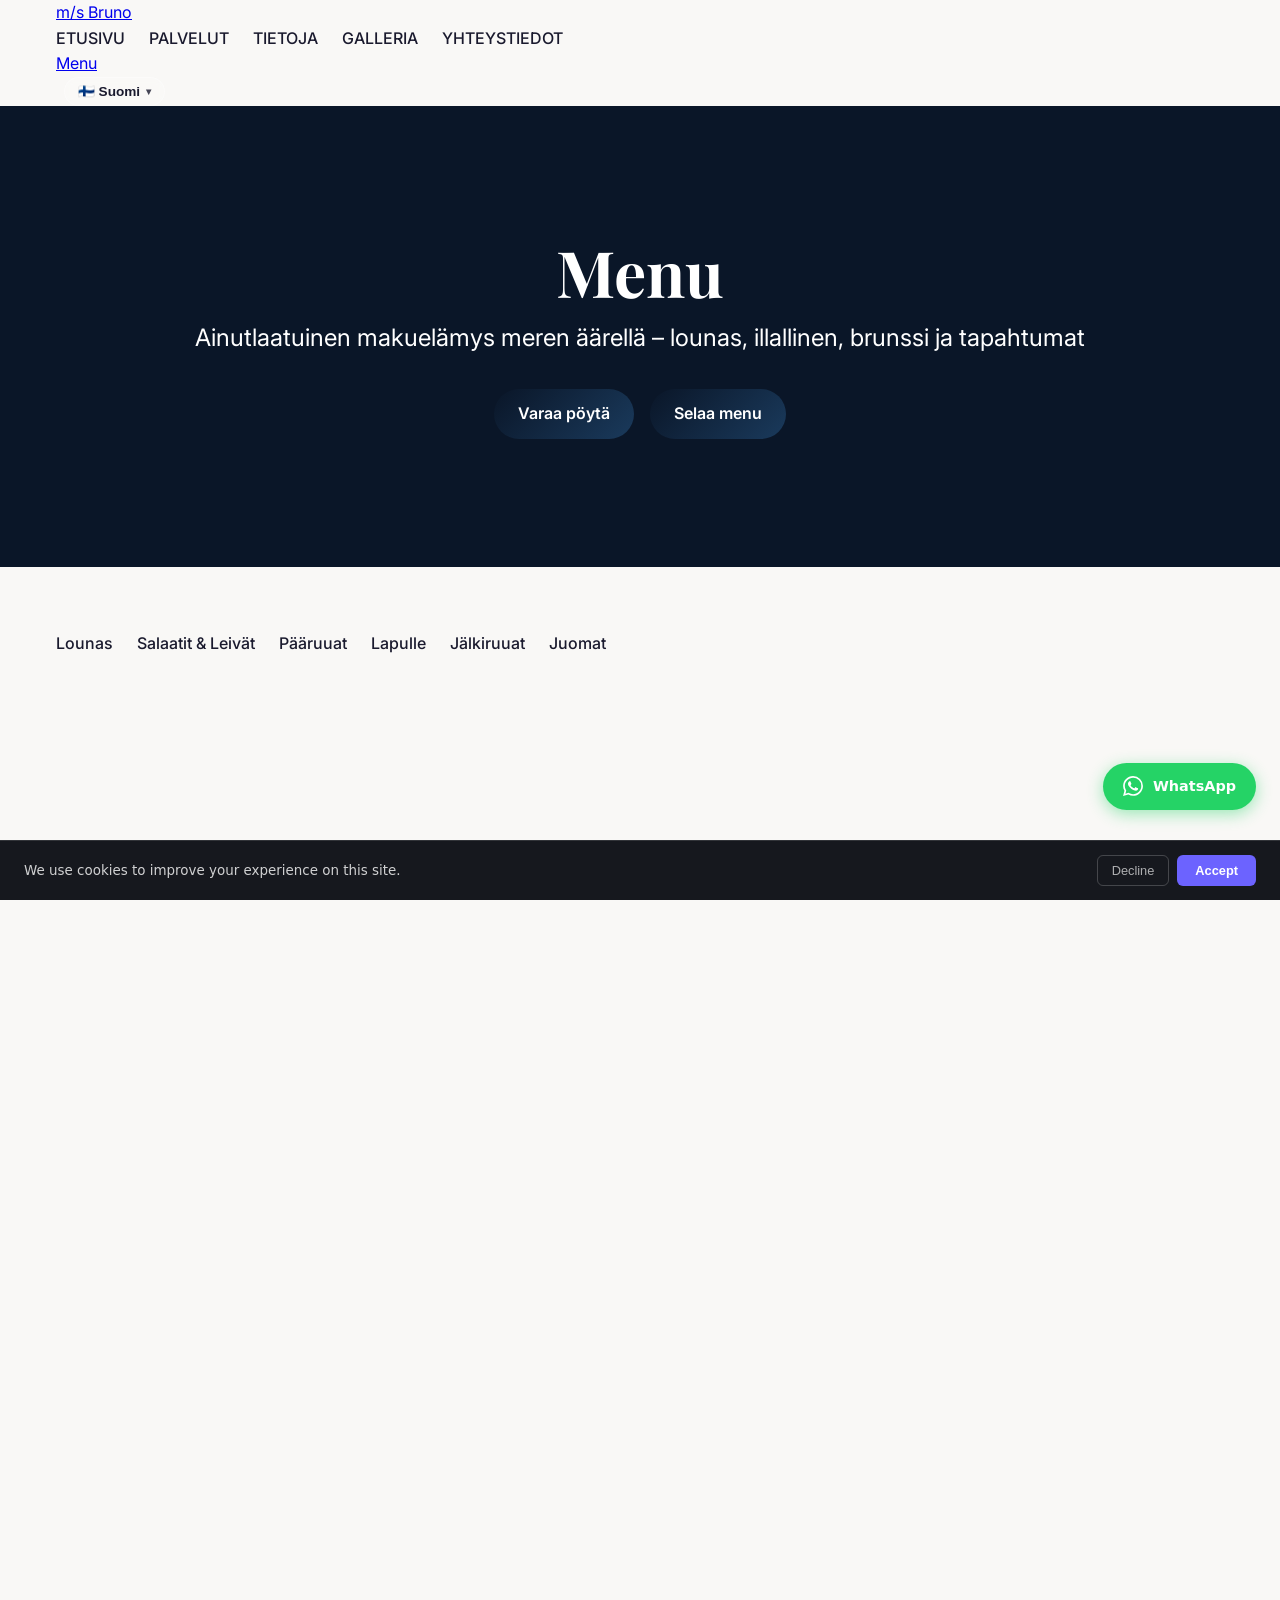
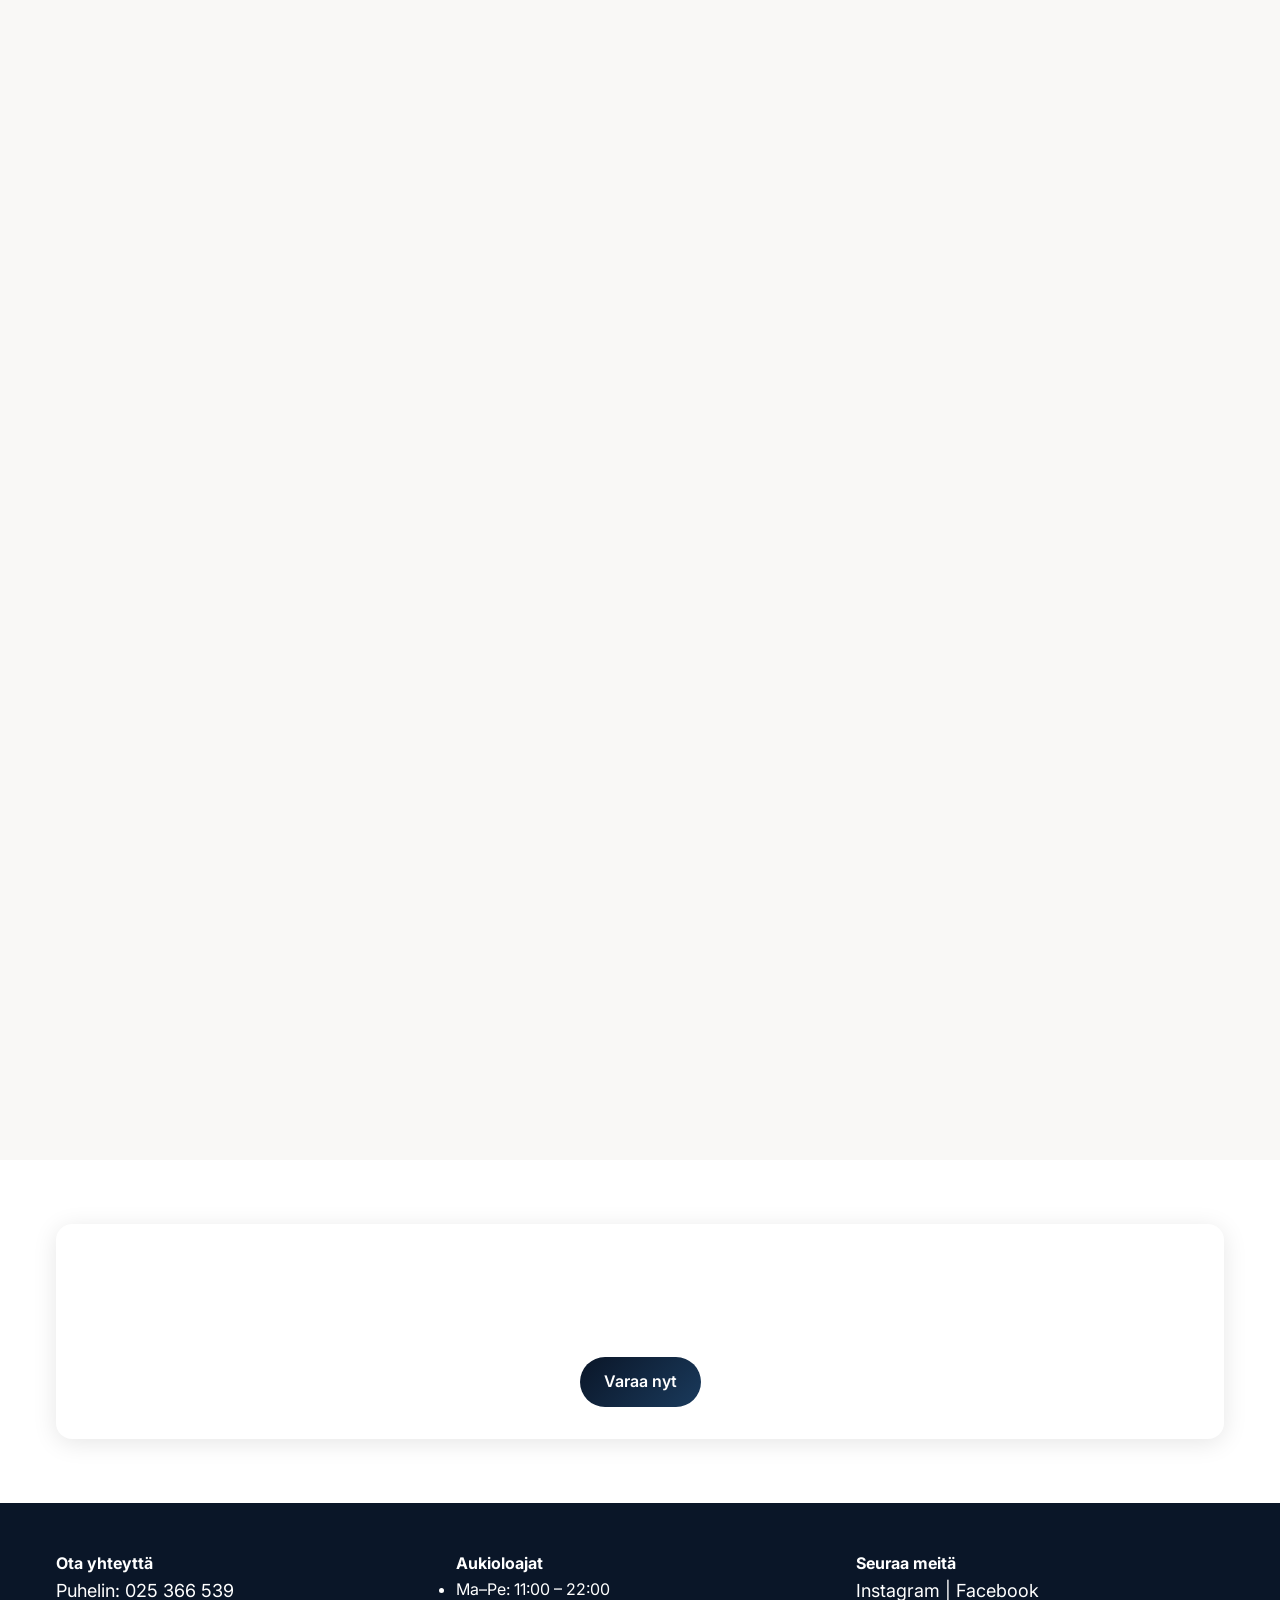
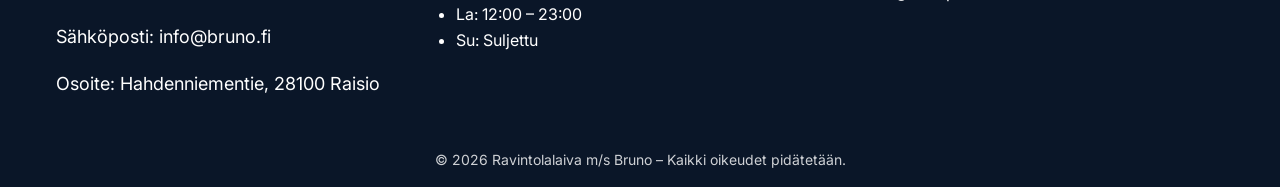
<file: menu.html>
<!DOCTYPE html>
<html lang="fi">
<head>
  <meta charset="UTF-8">
  <meta name="viewport" content="width=device-width, initial-scale=1.0">
  <title>Menu – Ravintolalaiva m/s Bruno</title>
  <link rel="stylesheet" href="style.css">
  <script defer src="script.js"></script>
<!-- SEO -->
<meta name="description" content="Ravintolalaiva m/s Bruno on ainutlaatuinen laivaravintola Raisiossa Hahdenniemen venesatamassa. Brunon kannella voit seurata risteilijöiden rakentamista Meyerin">
<meta name="keywords" content="Lounas, Illallinen, Brunssi, Yksityistilaisuudet, Telakkavierailut">
<link rel="canonical" href="https://ravintolalaiva-ms-bruno.pages.dev/menu.html">
<meta property="og:type" content="website">
<meta property="og:title" content="Ravintolalaiva m/s Bruno — Merellinen ravintola joen rannalla">
<meta property="og:description" content="Ravintolalaiva m/s Bruno on ainutlaatuinen laivaravintola Raisiossa Hahdenniemen venesatamassa. Brunon kannella voit seurata risteilijöiden rakentamista Meyerin">
<meta property="og:image" content="https://static.wixstatic.com/media/bdd1a3_889c4f84cdec4341a031c308a99626ff~mv2.jpg">
<meta property="og:url" content="https://ravintolalaiva-ms-bruno.pages.dev/menu.html">
<meta name="twitter:card" content="summary_large_image">
<meta name="twitter:title" content="Ravintolalaiva m/s Bruno — Merellinen ravintola joen rannalla">
<meta name="twitter:description" content="Ravintolalaiva m/s Bruno on ainutlaatuinen laivaravintola Raisiossa Hahdenniemen venesatamassa. Brunon kannella voit seurata risteilijöiden rakentamista Meyerin">
<script type="application/ld+json">
{
  "@context": "https://schema.org",
  "@type": "LocalBusiness",
  "name": "Ravintolalaiva m/s Bruno",
  "description": "Ravintolalaiva m/s Bruno on ainutlaatuinen laivaravintola Raisiossa Hahdenniemen venesatamassa. Brunon kannella voit seurata risteilijöiden rakentamista Meyerin",
  "telephone": "025366539",
  "address": {
    "@type": "PostalAddress",
    "streetAddress": "Hahdenniementie, Raisio",
    "addressLocality": "Raisio"
  },
  "url": "https://ravintolalaiva-ms-bruno.pages.dev/menu.html"
}
</script>
<style id="sg-mobile-nav">
#sg-hamburger{display:none;background:none;border:none;cursor:pointer;padding:8px;color:inherit;flex-direction:column;gap:5px;z-index:9999;margin-left:auto;}
#sg-hamburger span{display:block;width:24px;height:2px;background:currentColor;transition:transform .3s,opacity .3s;border-radius:2px;}
#sg-mobile-menu{display:none;position:fixed;inset:0;background:rgba(10,10,20,.97);backdrop-filter:blur(16px);-webkit-backdrop-filter:blur(16px);z-index:9998;padding:72px 32px 40px;flex-direction:column;gap:4px;overflow-y:auto;}
#sg-mobile-menu a{color:#fff!important;text-decoration:none;font-size:1.15rem;font-weight:600;padding:14px 0;border-bottom:1px solid rgba(255,255,255,.1);display:block;transition:opacity .15s;}
#sg-mobile-menu a:hover{opacity:.65;}
#sg-close-btn{position:absolute;top:18px;right:20px;background:none;border:none;color:#fff;font-size:2rem;cursor:pointer;line-height:1;padding:4px;}
@media(max-width:768px){
  #sg-hamburger{display:flex!important;}
  nav ul,nav ol,[class*="nav-link"],[class*="nav-menu"],[class*="navbar-link"],[class*="menu-item"]{display:none!important;}
  nav [class*="logo"],nav [class*="brand"],[class*="nav-logo"]{display:flex!important;}
}
@media(min-width:769px){#sg-hamburger{display:none!important;}#sg-mobile-menu{display:none!important;}}
</style>
</head>
<body>

  <!-- Primary Navigation -->
  <nav class="container">
            <a href="#" class="logo">m/s Bruno</a>
            <ul class="nav-links">
                <li><a href="index.html#hero">ETUSIVU</a></li>
                <li><a href="index.html#palvelut">PALVELUT</a></li>
                <li><a href="index.html#tietoa">TIETOJA</a></li>
                <li><a href="index.html#galleria">GALLERIA</a></li>
                <li><a href="index.html#yhteystiedot">YHTEYSTIEDOT</a></li>
            </ul>
          <a href="menu.html">Menu</a>
<div id="lang-sw" style="position:relative;display:flex;align-items:center;margin-left:.5rem;"><button onclick="var d=document.getElementById('lang-dd');d.style.display=d.style.display==='block'?'none':'block'" style="background:rgba(255,255,255,.15);border:1px solid rgba(255,255,255,.35);border-radius:999px;padding:.35rem .8rem;cursor:pointer;font-size:.85rem;font-weight:600;color:inherit;display:flex;align-items:center;gap:.35rem;backdrop-filter:blur(4px);">🇫🇮 Suomi <span style="font-size:.65rem;opacity:.8;">▾</span></button><div id="lang-dd" style="display:none;position:absolute;top:calc(100% + .5rem);right:0;background:#fff;border:1px solid #e5e7eb;border-radius:12px;box-shadow:0 4px 16px rgba(0,0,0,.15);overflow:hidden;min-width:130px;z-index:10000;"><a href="./index-en.html" style="display:flex;align-items:center;gap:.5rem;padding:.6rem 1rem;text-decoration:none;color:#1a1a2e;font-size:.875rem;font-weight:500;" onmouseover="this.style.background='#f3f4f6'" onmouseout="this.style.background=''">🇬🇧 English</a></div></div><script>document.addEventListener("click",function(e){var d=document.getElementById("lang-dd");if(d&&!e.target.closest("#lang-sw"))d.style.display="none";});</script>
</nav>

  <!-- Hero Section -->
  <section class="hero-section">
    <div class="hero-bg" style="background-image:url('https://static.wixstatic.com/media/bdd1a3_889c4f84cdec4341a031c308a99626ff~mv2.jpg/v1/fill/w_1600,h_900,al_c,q_85,usm_0.33_1.00_0.00/bdd1a3_889c4f84cdec4341a031c308a99626ff~mv2.jpg');"></div>
    <div class="hero-overlay"></div>
    <div class="hero-content">
      <h1 class="hero-title">Menu</h1>
      <p class="hero-tagline">Ainutlaatuinen makuelämys meren äärellä – lounas, illallinen, brunssi ja tapahtumat</p>
      <div class="hero-cta">
        <a href="contact.html" class="btn btn-pill">Varaa pöytä</a>
        <a href="#lounas" class="btn btn-pill">Selaa menu</a>
      </div>
    </div>
  </section>

  <!-- Category Navigation -->
  <section class="section light">
    <div class="container">
      <ul class="nav-links">
        <li><a href="#lounas">Lounas</a></li>
        <li><a href="#salaatit">Salaatit &amp; Leiv&auml;t</a></li>
        <li><a href="#paaruuat">P&auml;&auml;ruuat</a></li>
        <li><a href="#lapulle">Lapulle</a></li>
        <li><a href="#jalkiruuat">J&auml;lkiruuat</a></li>
        <li><a href="#juomat">Juomat</a></li>
      </ul>
    </div>
  </section>

<style>
.menu-section { max-width: 800px; margin: 0 auto; }
.menu-item { display: flex; justify-content: space-between; align-items: baseline; border-bottom: 1px dotted rgba(201,168,76,.3); padding: 14px 0; gap: 16px; }
.menu-item-info { flex: 1; }
.menu-item-name { font-size: 1.05rem; font-weight: 700; color: #c9a84c; margin: 0 0 4px; }
.menu-item-desc { font-size: .88rem; opacity: .78; margin: 0; line-height: 1.45; }
.menu-item-price { font-size: 1rem; font-weight: 700; white-space: nowrap; color: #c9a84c; }
.menu-category-label { display: inline-block; background: rgba(201,168,76,.15); border: 1px solid rgba(201,168,76,.4); border-radius: 4px; font-size: .72rem; font-weight: 700; letter-spacing: .08em; padding: 2px 8px; margin-left: 8px; vertical-align: middle; color: #c9a84c; text-transform: uppercase; }
.menu-note { background: rgba(201,168,76,.08); border-left: 3px solid #c9a84c; padding: 14px 20px; border-radius: 4px; margin: 0 0 24px; font-size: .9rem; }
.menu-cols { display: grid; grid-template-columns: 1fr 1fr; gap: 0 48px; }
@media(max-width:640px){ .menu-cols { grid-template-columns: 1fr; } }
</style>

  <!-- Lounas -->
  <section class="section reveal" id="lounas">
    <div class="container">
      <div class="menu-section">
        <h2>Lounas</h2>
        <div class="menu-note">
          Viikoittain vaihtuva lounasmenu &middot; Ma&ndash;Pe 11:00&ndash;14:00 &middot; noin 12,90 &euro;<br>
          Tarkista viikon menu somesta tai soittamalla <a href="tel:025366539">025 366 539</a>.
        </div>
        <div class="menu-item">
          <div class="menu-item-info">
            <p class="menu-item-name">Vuohenjuustosalaatti <span class="menu-category-label">VL G</span></p>
            <p class="menu-item-desc">Paahdettua vuohenjuustoa, salaattia, paahdettuja p&auml;hkin&ouml;it&auml; ja hunajasiirappia.</p>
          </div>
          <span class="menu-item-price">12,90 &euro;</span>
        </div>
        <div class="menu-item">
          <div class="menu-item-info">
            <p class="menu-item-name">Kalkkunapy&ouml;rykät <span class="menu-category-label">L G</span></p>
            <p class="menu-item-desc">Kotitekoisia kalkkunapy&ouml;rykkeit&auml;, perunamuusia ja puolukkasurvosta.</p>
          </div>
          <span class="menu-item-price">12,90 &euro;</span>
        </div>
        <div class="menu-item">
          <div class="menu-item-info">
            <p class="menu-item-name">Pannukakku mustikkasurvoksella <span class="menu-category-label">L G</span></p>
            <p class="menu-item-desc">Uunissa paistettu pannukakku, mustikkasurvos ja kermavaahto.</p>
          </div>
          <span class="menu-item-price">12,90 &euro;</span>
        </div>
      </div>
    </div>
  </section>

  <!-- Salaatit ja Leiv&auml;t -->
  <section class="section reveal light" id="salaatit">
    <div class="container">
      <div class="menu-section">
        <h2>Salaatit &amp; Leiv&auml;t</h2>
        <div class="menu-item">
          <div class="menu-item-info">
            <p class="menu-item-name">Brunon Caesarsalaatti <span class="menu-category-label">L</span></p>
            <p class="menu-item-desc">Paahdettua salaattisyd&auml;nt&auml;, parmesaania, caesar-kastike, krutoneita. Anjovisella 11 &euro; / kalkkunalla 13 &euro;.</p>
          </div>
          <span class="menu-item-price">11&ndash;13 &euro;</span>
        </div>
        <div class="menu-item">
          <div class="menu-item-info">
            <p class="menu-item-name">Vuohenjuustosalaatti <span class="menu-category-label">VL G</span></p>
            <p class="menu-item-desc">Paistettua vuohenjuustoa, rucola, tomaatti, p&auml;hkin&auml;t ja balsamico-vinaigrette.</p>
          </div>
          <span class="menu-item-price">17 &euro;</span>
        </div>
        <div class="menu-item">
          <div class="menu-item-info">
            <p class="menu-item-name">Mets&auml;sienisalaatti <span class="menu-category-label">VL G</span></p>
            <p class="menu-item-desc">Savustettuja mets&auml;sieni&auml;, parmesaania, tuoretta pinaattia ja valkosipuli&ouml;ljy&auml;.</p>
          </div>
          <span class="menu-item-price">17 &euro;</span>
        </div>
        <div class="menu-item">
          <div class="menu-item-info">
            <p class="menu-item-name">Oskarinleip&auml;</p>
            <p class="menu-item-desc">Paahdettua leip&auml;&auml;, lihasuikaletta, salaattia ja erikoiskastiketta.</p>
          </div>
          <span class="menu-item-price">10 &euro;</span>
        </div>
        <div class="menu-item">
          <div class="menu-item-info">
            <p class="menu-item-name">Kanaleip&auml;</p>
            <p class="menu-item-desc">Paahdettua vuoka-leip&auml;&auml;, kanafilee, salaattia, tomaattia ja aiolia.</p>
          </div>
          <span class="menu-item-price">10 &euro;</span>
        </div>
      </div>
    </div>
  </section>

  <!-- P&auml;&auml;ruuat -->
  <section class="section reveal" id="paaruuat">
    <div class="container">
      <div class="menu-section">
        <h2>P&auml;&auml;ruuat</h2>
        <div class="menu-item">
          <div class="menu-item-info">
            <p class="menu-item-name">Parilloitu Lohi <span class="menu-category-label">G L</span></p>
            <p class="menu-item-desc">Tuoretta lohifileett&auml;, perunamuusia, sitruunakastike ja sesongin kasviksia.</p>
          </div>
          <span class="menu-item-price">25 &euro;</span>
        </div>
        <div class="menu-item">
          <div class="menu-item-info">
            <p class="menu-item-name">Paistettua Kuhaa <span class="menu-category-label">G L</span></p>
            <p class="menu-item-desc">Paistettua kuhaa, sitruunavoikastike, paahdetut perunat ja kasvikset.</p>
          </div>
          <span class="menu-item-price">28 &euro;</span>
        </div>
        <div class="menu-item">
          <div class="menu-item-info">
            <p class="menu-item-name">Laivarinleike <span class="menu-category-label">L</span></p>
            <p class="menu-item-desc">Ohut leivitetty porsaanleike, perunamuusia, puolukkasurvosta ja suolakurkkua.</p>
          </div>
          <span class="menu-item-price">26 &euro;</span>
        </div>
        <div class="menu-item">
          <div class="menu-item-info">
            <p class="menu-item-name">Pippuripihvi <span class="menu-category-label">G L</span></p>
            <p class="menu-item-desc">Naudanfileett&auml;, pippurikastike, valkosipulivoita, ranskalaiset perunat.</p>
          </div>
          <span class="menu-item-price">29 &euro;</span>
        </div>
        <div class="menu-item">
          <div class="menu-item-info">
            <p class="menu-item-name">Vuohenjuustoburgeri <span class="menu-category-label">L</span></p>
            <p class="menu-item-desc">Mehev&auml; pihvi, paistettua vuohenjuustoa, tomaatti, salaatti ja erikoiskastike. Ranskalaiset perunat.</p>
          </div>
          <span class="menu-item-price">36 &euro;</span>
        </div>
        <div class="menu-item">
          <div class="menu-item-info">
            <p class="menu-item-name">Kasvispihvi <span class="menu-category-label">VL G</span></p>
            <p class="menu-item-desc">Kasvispihvi, feta, tomaatti, rucola ja yrttijogurttikas&shy;tike.</p>
          </div>
          <span class="menu-item-price">17 &euro;</span>
        </div>
        <p style="font-size:.8rem;opacity:.6;margin-top:16px;">G = gluteeniton &middot; L = laktoositon &middot; VL = vegaani/kasvis</p>
      </div>
    </div>
  </section>

  <!-- Lapulle -->
  <section class="section reveal light" id="lapulle">
    <div class="container">
      <div class="menu-section">
        <h2>Lapulle</h2>
        <p style="opacity:.7;margin-bottom:24px;">Lasten menu alle 12-vuotiaille.</p>
        <div class="menu-item">
          <div class="menu-item-info">
            <p class="menu-item-name">Nauravat Nakit <span class="menu-category-label">G L</span></p>
            <p class="menu-item-desc">Nakkeja, ranskalaiset perunat ja ketsuppi.</p>
          </div>
          <span class="menu-item-price">5 &euro;</span>
        </div>
        <div class="menu-item">
          <div class="menu-item-info">
            <p class="menu-item-name">Pikkukipparin Kanakori <span class="menu-category-label">L</span></p>
            <p class="menu-item-desc">Kananuggetteja, ranskalaiset perunat, dippi-kastike.</p>
          </div>
          <span class="menu-item-price">9 &euro;</span>
        </div>
        <div class="menu-item">
          <div class="menu-item-info">
            <p class="menu-item-name">Leppoisa Leistipihvi <span class="menu-category-label">G L</span></p>
            <p class="menu-item-desc">Pieni leistipihvi, perunat ja ketsuppi.</p>
          </div>
          <span class="menu-item-price">10 &euro;</span>
        </div>
      </div>
    </div>
  </section>

  <!-- J&auml;lkiruuat -->
  <section class="section reveal" id="jalkiruuat">
    <div class="container">
      <div class="menu-section">
        <h2>J&auml;lkiruuat</h2>
        <div class="menu-item">
          <div class="menu-item-info">
            <p class="menu-item-name">J&auml;&auml;tel&ouml;annos <span class="menu-category-label">G L</span></p>
            <p class="menu-item-desc">Valikoima j&auml;&auml;tel&ouml;palloja: vanilja, mansikka, suklaa.</p>
          </div>
          <span class="menu-item-price">7 &euro;</span>
        </div>
        <div class="menu-item">
          <div class="menu-item-info">
            <p class="menu-item-name">Sorbetti <span class="menu-category-label">VL G</span></p>
            <p class="menu-item-desc">Marjainen sorbetti, tuore minttu.</p>
          </div>
          <span class="menu-item-price">5 &euro;</span>
        </div>
        <div class="menu-item">
          <div class="menu-item-info">
            <p class="menu-item-name">Suklaakarva <span class="menu-category-label">L</span></p>
            <p class="menu-item-desc">Suklaakakku, vaniljakastike ja tuoreet marjat.</p>
          </div>
          <span class="menu-item-price">12 &euro;</span>
        </div>
        <div style="border-top: 1px solid rgba(201,168,76,.2); margin-top: 24px; padding-top: 24px;">
          <p style="font-size:.85rem;font-weight:700;opacity:.6;text-transform:uppercase;letter-spacing:.1em;margin-bottom:12px;">J&auml;lkiruokakahvit</p>
          <div class="menu-cols">
            <div class="menu-item">
              <div class="menu-item-info"><p class="menu-item-name">Irish Coffee</p></div>
              <span class="menu-item-price">10,50 &euro;</span>
            </div>
            <div class="menu-item">
              <div class="menu-item-info"><p class="menu-item-name">Captain Coffee</p></div>
              <span class="menu-item-price">11,00 &euro;</span>
            </div>
            <div class="menu-item">
              <div class="menu-item-info"><p class="menu-item-name">Dom Coffee</p></div>
              <span class="menu-item-price">12,00 &euro;</span>
            </div>
            <div class="menu-item">
              <div class="menu-item-info"><p class="menu-item-name">Xante Kaakao</p></div>
              <span class="menu-item-price">12,50 &euro;</span>
            </div>
          </div>
        </div>
      </div>
    </div>
  </section>

  <!-- Juomat -->
  <section class="section reveal light" id="juomat">
    <div class="container">
      <div class="menu-section">
        <h2>Juomat</h2>
        <div class="menu-cols">
          <div>
            <p style="font-size:.85rem;font-weight:700;opacity:.6;text-transform:uppercase;letter-spacing:.1em;margin-bottom:12px;">Oluet &amp; Siiderit</p>
            <div class="menu-item">
              <div class="menu-item-info"><p class="menu-item-name">Hanaolut</p><p class="menu-item-desc">0,4 l / 0,5 l</p></div>
              <span class="menu-item-price">6,50&ndash;8 &euro;</span>
            </div>
            <div class="menu-item">
              <div class="menu-item-info"><p class="menu-item-name">Lonkero</p></div>
              <span class="menu-item-price">6 &euro;</span>
            </div>
            <div class="menu-item">
              <div class="menu-item-info"><p class="menu-item-name">Happy Joe siideri</p></div>
              <span class="menu-item-price">6 &euro;</span>
            </div>
            <div class="menu-item">
              <div class="menu-item-info"><p class="menu-item-name">Alkoholiton olut / siideri</p></div>
              <span class="menu-item-price">6 &euro;</span>
            </div>
          </div>
          <div>
            <p style="font-size:.85rem;font-weight:700;opacity:.6;text-transform:uppercase;letter-spacing:.1em;margin-bottom:12px;">Viinit &amp; Muut</p>
            <div class="menu-item">
              <div class="menu-item-info"><p class="menu-item-name">Talon viini</p><p class="menu-item-desc">Lasillinen</p></div>
              <span class="menu-item-price">8,90 &euro;</span>
            </div>
            <div class="menu-item">
              <div class="menu-item-info"><p class="menu-item-name">Talon viini</p><p class="menu-item-desc">Pullo</p></div>
              <span class="menu-item-price">35 &euro;</span>
            </div>
            <div class="menu-item">
              <div class="menu-item-info"><p class="menu-item-name">Virvoitusjuomat</p></div>
              <span class="menu-item-price">3,50 &euro;</span>
            </div>
            <div class="menu-item">
              <div class="menu-item-info"><p class="menu-item-name">J&auml;&auml;vesi</p></div>
              <span class="menu-item-price">3,50 &euro;</span>
            </div>
            <div class="menu-item">
              <div class="menu-item-info"><p class="menu-item-name">Kahvi / Tee</p></div>
              <span class="menu-item-price">3 &euro;</span>
            </div>
          </div>
        </div>
      </div>
    </div>
  </section>
  <!-- CTA Reservation -->
  <section class="section dark">
    <div class="container">
      <div class="cta-card">
        <h3>Varaa oma aikasi laivalla</h3>
        <p>Ota yhteyttä ja suunnittele ainutlaatuinen ruokailukokemus meren äärellä.</p>
        <a href="contact.html" class="btn btn-pill">Varaa nyt</a>
      </div>
    </div>
  </section>

  <!-- Footer -->
  <footer class="footer">
    <div class="container">
      <div class="three-col">
        <div class="footer-col">
          <h4>Ota yhteyttä</h4>
          <p>Puhelin: 025 366 539</p>
          <p>Sähköposti: info@bruno.fi</p>
          <p>Osoite: Hahdenniementie, 28100 Raisio</p>
        </div>
        <div class="footer-col">
          <h4>Aukioloajat</h4>
          <ul class="opening-hours">
            <li>Ma–Pe: 11:00 – 22:00</li>
            <li>La: 12:00 – 23:00</li>
            <li>Su: Suljettu</li>
          </ul>
        </div>
        <div class="footer-col">
          <h4>Seuraa meitä</h4>
          <p>
            <a href="#">Instagram</a> |
            <a href="#">Facebook</a>
          </p>
        </div>
      </div>
      <div class="footer-bottom">
        © 2026 Ravintolalaiva m/s Bruno – Kaikki oikeudet pidätetään.
      </div>
    </div>
  </footer>

<div id="sg-mobile-menu"><button id="sg-close-btn" onclick="sgClose()" aria-label="Close">&#x2715;</button></div>
<script>
(function(){
  var nav=document.querySelector('nav')||document.querySelector('[role="navigation"]');
  if(!nav)return;
  var seen=new Set();
  var links=Array.from(nav.querySelectorAll('a')).filter(function(a){
    var t=a.textContent.trim();
    if(!t||t.length>50||seen.has(t))return false;
    seen.add(t);return true;
  });
  var btn=document.createElement('button');
  btn.id='sg-hamburger';btn.setAttribute('aria-label','Menu');
  btn.innerHTML='<span></span><span></span><span></span>';
  btn.onclick=sgOpen;nav.appendChild(btn);
  var menu=document.getElementById('sg-mobile-menu');
  links.forEach(function(a){var c=a.cloneNode(true);c.onclick=sgClose;menu.appendChild(c);});
})();
function sgOpen(){document.getElementById('sg-mobile-menu').style.display='flex';document.body.style.overflow='hidden';}
function sgClose(){document.getElementById('sg-mobile-menu').style.display='none';document.body.style.overflow='';}
document.addEventListener('keydown',function(e){if(e.key==='Escape')sgClose();});
</script>
<a id="wa-float" href="https://wa.me/025366539" target="_blank" rel="noopener" aria-label="Chat on WhatsApp" style="position:fixed;bottom:24px;right:24px;z-index:9990;display:flex;align-items:center;background:#25D366;color:#fff;border-radius:999px;padding:12px 20px;gap:10px;font-family:system-ui,sans-serif;font-size:.9rem;font-weight:600;text-decoration:none;box-shadow:0 4px 16px rgba(37,211,102,.45);transition:transform .15s,box-shadow .15s;" onmouseover="this.style.transform='scale(1.05)';this.style.boxShadow='0 6px 24px rgba(37,211,102,.6)'" onmouseout="this.style.transform='';this.style.boxShadow='0 4px 16px rgba(37,211,102,.45)'"><svg xmlns="http://www.w3.org/2000/svg" width="20" height="20" viewBox="0 0 24 24" fill="currentColor"><path d="M17.472 14.382c-.297-.149-1.758-.867-2.03-.967-.273-.099-.471-.148-.67.15-.197.297-.767.966-.94 1.164-.173.199-.347.223-.644.075-.297-.15-1.255-.463-2.39-1.475-.883-.788-1.48-1.761-1.653-2.059-.173-.297-.018-.458.13-.606.134-.133.298-.347.446-.52.149-.174.198-.298.298-.497.099-.198.05-.371-.025-.52-.075-.149-.669-1.612-.916-2.207-.242-.579-.487-.5-.669-.51-.173-.008-.371-.01-.57-.01-.198 0-.52.074-.792.372-.272.297-1.04 1.016-1.04 2.479 0 1.462 1.065 2.875 1.213 3.074.149.198 2.096 3.2 5.077 4.487.709.306 1.262.489 1.694.625.712.227 1.36.195 1.871.118.571-.085 1.758-.719 2.006-1.413.248-.694.248-1.289.173-1.413-.074-.124-.272-.198-.57-.347m-5.421 7.403h-.004a9.87 9.87 0 01-5.031-1.378l-.361-.214-3.741.982.998-3.648-.235-.374a9.86 9.86 0 01-1.51-5.26c.001-5.45 4.436-9.884 9.888-9.884 2.64 0 5.122 1.03 6.988 2.898a9.825 9.825 0 012.893 6.994c-.003 5.45-4.437 9.884-9.885 9.884m8.413-18.297A11.815 11.815 0 0012.05 0C5.495 0 .16 5.335.157 11.892c0 2.096.547 4.142 1.588 5.945L.057 24l6.305-1.654a11.882 11.882 0 005.683 1.448h.005c6.554 0 11.89-5.335 11.893-11.893a11.821 11.821 0 00-3.48-8.413z"/></svg>WhatsApp</a>
<div id="sg-cookie" style="display:none;position:fixed;bottom:0;left:0;right:0;z-index:9991;background:rgba(15,17,23,.97);backdrop-filter:blur(8px);border-top:1px solid rgba(255,255,255,.12);padding:14px 24px;display:flex;align-items:center;justify-content:space-between;gap:16px;font-family:system-ui,sans-serif;flex-wrap:wrap;"><p style="margin:0;font-size:.84rem;color:rgba(255,255,255,.8);flex:1;min-width:180px;">We use cookies to improve your experience on this site.</p><div style="display:flex;gap:8px;flex-shrink:0;"><button onclick="sgCookieDismiss()" style="padding:7px 14px;border-radius:6px;border:1px solid rgba(255,255,255,.2);background:transparent;color:rgba(255,255,255,.65);font-size:.8rem;cursor:pointer;">Decline</button><button onclick="sgCookieAccept()" style="padding:7px 18px;border-radius:6px;border:none;background:#6c63ff;color:#fff;font-size:.8rem;font-weight:600;cursor:pointer;">Accept</button></div></div><script>(function(){if(localStorage.getItem("sg-cc"))return;var b=document.getElementById("sg-cookie");if(b)b.style.display="flex";var w=document.getElementById("wa-float");if(w)w.style.bottom="90px";})();function sgCookieAccept(){localStorage.setItem("sg-cc","1");var b=document.getElementById("sg-cookie");if(b)b.style.display="none";var w=document.getElementById("wa-float");if(w)w.style.bottom="24px";}function sgCookieDismiss(){localStorage.setItem("sg-cc","0");var b=document.getElementById("sg-cookie");if(b)b.style.display="none";var w=document.getElementById("wa-float");if(w)w.style.bottom="24px";}</script>
</body>
</html>
</file>
<file: style.css>
@import url('https://fonts.googleapis.com/css2?family=Inter:wght@400;500;600;700&family=Playfair+Display:wght@400;700&display=swap');

:root{
  --primary:#0a1628;
  --secondary:#1a3a5c;
  --accent:#c9a84c;
  --bg:#f9f8f6;
  --surface:#fff;
  --text:#1a1a2e;
  --muted:#6b7280;
  --radius:16px;
  --shadow:0 4px 24px rgba(0,0,0,.10);
  --transition:all .3s cubic-bezier(.4,0,.2,1);
}

/* Global resets */
*,*::before,*::after{
  box-sizing:border-box;
  margin:0;
  padding:0;
}
html{
  scroll-behavior:smooth;
}
body{
  font-family:'Inter',sans-serif;
  line-height:1.6;
  color:var(--text);
  background:var(--bg);
}

/* Typography with clamp */
h1,h2,h3{
  font-family:'Playfair Display',serif;
  line-height:1.2;
  margin-bottom:.5em;
}
h1{
  font-size:clamp(2.5rem,6vw,4rem);
}
h2{
  font-size:clamp(2rem,5vw,3rem);
}
h3{
  font-size:clamp(1.5rem,4vw,2rem);
}
p{
  font-size:clamp(1rem,2.5vw,1.125rem);
  margin-bottom:1em;
}
.container{
  max-width:1200px;
  margin:auto;
  padding:0 1rem;
}

/* Layout helpers */
.grid-3{
  display:grid;
  gap:1.5rem;
  grid-template-columns:repeat(auto-fit,minmax(260px,1fr));
}
.two-col{
  display:flex;
  flex-wrap:wrap;
  gap:2rem;
}
.two-col > *{
  flex:1 1 300px;
}
.three-col{
  display:grid;
  gap:2rem;
  grid-template-columns:repeat(auto-fit,minmax(200px,1fr));
}

/* Sections */
.section{
  padding:4rem 0;
}
.section.light{
  background:var(--bg);
}
.section.dark{
  background:var(--surface);
  color:#fff;
}
.section.dark h2,
.section.dark h3,
.section.dark p{
  color:#fff;
}

/* Glass navigation */
.glass-nav{
  position:sticky;
  top:0;
  backdrop-filter:blur(12px);
  background:rgba(255,255,255,.6);
  box-shadow:0 2px 8px rgba(0,0,0,.1);
  z-index:100;
}
.glass-nav .container{
  display:flex;
  align-items:center;
  justify-content:space-between;
  padding:0.75rem 0;
}
.glass-nav .logo{
  font-size:1.5rem;
  font-weight:600;
  color:var(--primary);
  text-decoration:none;
}
.nav-links{
  list-style:none;
  display:flex;
  gap:1.5rem;
}
.nav-links a{
  position:relative;
  color:inherit;
  text-decoration:none;
  font-weight:500;
  transition:var(--transition);
}
.nav-links a::after{
  content:"";
  position:absolute;
  left:0;
  bottom:-2px;
  width:100%;
  height:2px;
  background:var(--accent);
  transform:scaleX(0);
  transform-origin:left;
  transition:transform .3s ease;
}
.nav-links a:hover::after{
  transform:scaleX(1);
}

/* Hero */
.hero-section{
  position:relative;
  overflow:hidden;
}
.hero-bg{
  position:absolute;
  inset:0;
  background-size:cover;
  background-position:center;
  filter:brightness(.7);
}
.hero-overlay{
  position:absolute;
  inset:0;
  background:linear-gradient(to bottom,var(--primary)00,var(--primary)70%);
}
.hero-content{
  position:relative;
  text-align:center;
  color:#fff;
  padding:8rem 1rem;
}
.hero-title{
  margin-bottom:.5rem;
}
.hero-tagline{
  margin-bottom:2rem;
  font-size:clamp(1.125rem,3vw,1.5rem);
}
.hero-cta{
  display:flex;
  gap:1rem;
  justify-content:center;
  flex-wrap:wrap;
}

/* Buttons – Pill */
.btn{
  display:inline-block;
  padding:.75rem 1.5rem;
  font-weight:600;
  text-align:center;
  text-decoration:none;
  cursor:pointer;
  transition:var(--transition);
}
.btn-pill{
  border-radius:999px;
  background:linear-gradient(135deg,var(--primary),var(--secondary));
  color:#fff;
}
.btn-pill:hover{
  transform:translateY(-2px);
  box-shadow:0 8px 16px rgba(0,0,0,.2);
  filter:brightness(1.08);
}

/* Cards */
.card{
  background:var(--surface);
  border-radius:var(--radius);
  box-shadow:var(--shadow);
  overflow:hidden;
  transition:var(--transition);
}
.card img{
  width:100%;
  height:auto;
  display:block;
}
.card h3{
  margin:1rem;
}
.card p{
  margin:0 1rem 1rem;
}
.card:hover{
  transform:translateY(-6px);
}

/* Inputs & Forms */
input,
textarea{
  width:100%;
  padding:.75rem 1rem;
  border:1px solid var(--muted);
  border-radius:8px;
  background:var(--bg);
  font-family:inherit;
  transition:var(--transition);
}
input:focus,
textarea:focus{
  outline:none;
  border-color:var(--primary);
  box-shadow:0 0 0 3px rgba(10,22,40,.2);
}

/* CTA Card */
.cta-card{
  background:var(--surface);
  border-radius:var(--radius);
  padding:2rem;
  text-align:center;
  box-shadow:var(--shadow);
  transition:var(--transition);
}
.cta-card:hover{
  transform:translateY(-6px);
}

/* Footer */
.footer{
  background:var(--primary);
  color:#fff;
  padding:3rem 0 1rem;
}
.footer a{
  color:inherit;
  text-decoration:none;
}
.footer a:hover{
  text-decoration:underline;
}
.footer .footer-bottom{
  text-align:center;
  margin-top:2rem;
  font-size:.875rem;
  opacity:.8;
}

/* Reveal animation */
@keyframes fadeInUp{
  0%{
    opacity:0;
    transform:translateY(20px);
  }
  100%{
    opacity:1;
    transform:translateY(0);
  }
}
.reveal{
  opacity:0;
}
.reveal.is-visible{
  animation:fadeInUp .8s forwards;
}

/* Responsive tweaks */
@media (max-width:767px){
  .hero-content{
    padding:6rem 1rem;
  }
  .nav-links{
    gap:.75rem;
  }
}
@media (max-width:480px){
  .hero-cta{
    flex-direction:column;
    gap:.5rem;
  }
}

/* Utility */
.text-center{
  text-align:center;
}
.mt-2{margin-top:.5rem;}
.mb-2{margin-bottom:.5rem;}
/* End of stylesheet */
</file>
